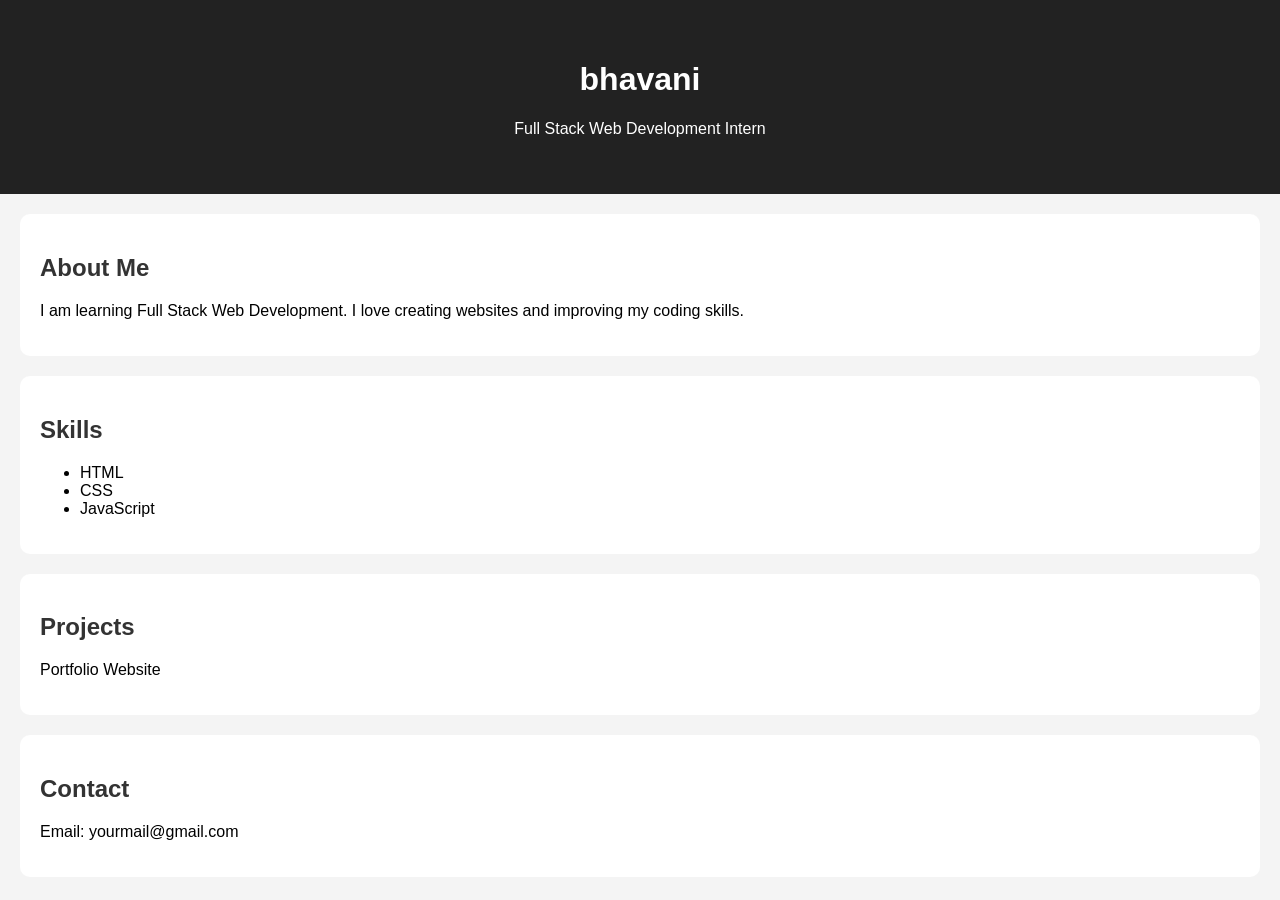
<file: index.html>
<!DOCTYPE html>
<html>
<head>
    <title>My Portfolio</title>
    <link rel="stylesheet" href="style.css">
</head>
<body>

    <header>
        <h1>bhavani</h1>
        <p>Full Stack Web Development Intern</p>
    </header>

    <section class="about">
        <h2>About Me</h2>
        <p>
            I am learning Full Stack Web Development.
            I love creating websites and improving my coding skills.
        </p>
    </section>

    <section class="skills">
        <h2>Skills</h2>
        <ul>
            <li>HTML</li>
            <li>CSS</li>
            <li>JavaScript</li>
        </ul>
    </section>

    <section class="projects">
        <h2>Projects</h2>
        <p>Portfolio Website</p>
    </section>

    <section class="contact">
        <h2>Contact</h2>
        <p>Email: yourmail@gmail.com</p>
    </section>

    <script src="script.js"></script>

</body>
</html>
</file>
<file: style.css>
body{
    font-family: Arial;
    margin:0;
    padding:0;
    background:#f4f4f4;
}

header{
    background:#222;
    color:white;
    text-align:center;
    padding:40px;
}

section{
    background:white;
    margin:20px;
    padding:20px;
    border-radius:10px;
}

h2{
    color:#333;
}
</file>
